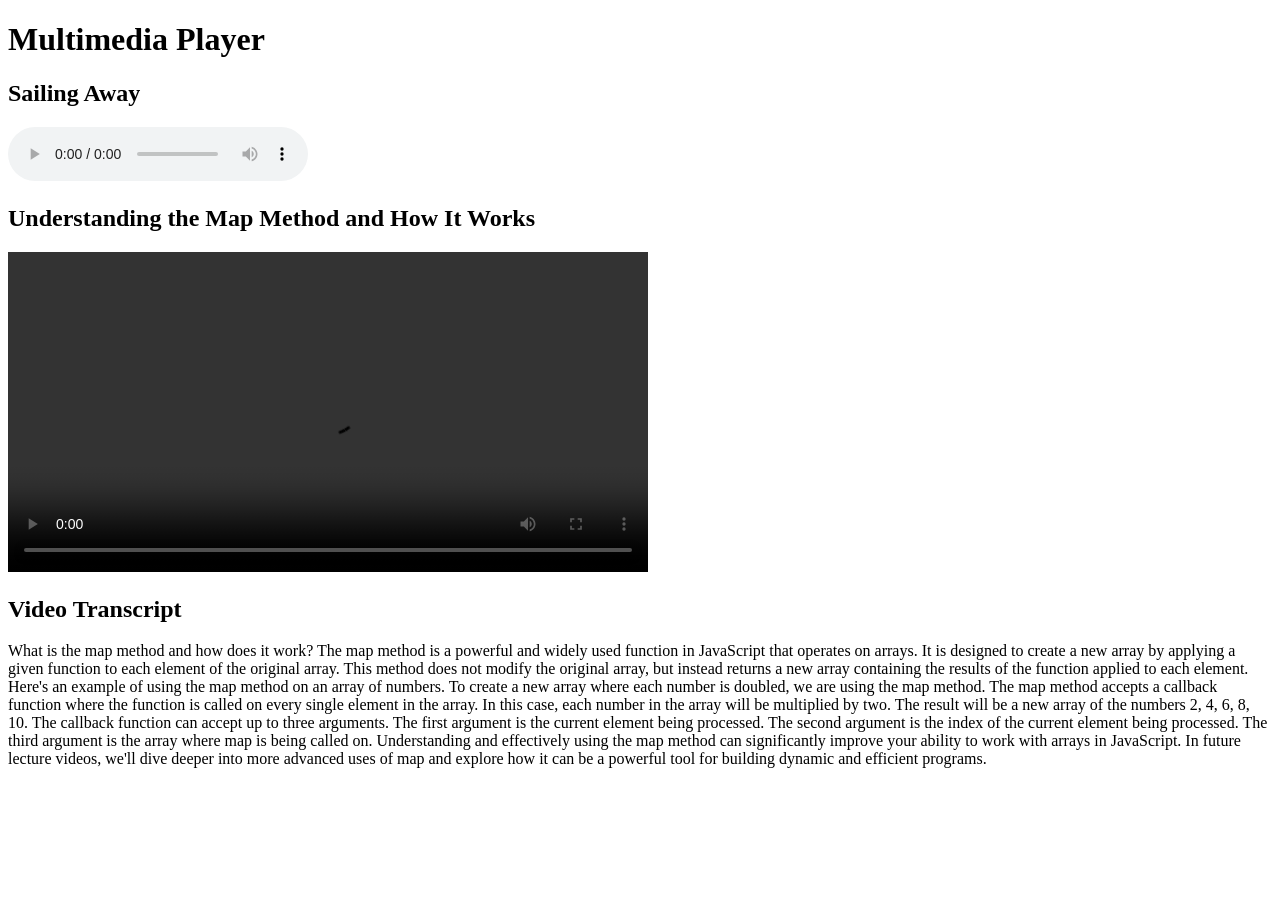
<file: Build_a_Profile_Page.html>
<!DOCTYPE html>
    <meta charset="UTF-8">
    <html lang="en">

<html>
    <head>
        <title>My Profile<title>
    </head>
    <body>
        <section id="Profile">
            <img src="https://encrypted-tbn0.gstatic.com/images?q=tbn:ANd9GcRu5SX341aEwG1NtU-SRUDsrAXhOrLWBRkvR7FCFm7s1Q&s=10" alt="Profile Picture">
            <h1>Irish Kristel F. Sulad<h1>
            <p>about me</p>
            <p><a href="https://sulad2432603-rishk.github.io/PRIN135-PrelimExam-Sulad/">My Github Page</a></p>
            <p>Email:irishkristel1247@gmail.com"</p>
            <p>Contact No: </p>     
        </section>

        <section id="skills">
            <h2>Skills</h2>
            <ul>
                <li></li>
                <li></li>
                <li></li>
            </ul>
        </section>

        <section id="education">
            <h2>Education</h2>
            <ul>
                <li></li>
                <li></li>
                <li></li>
            </ul>
        </section>

        <section id="awards_and_achievements">
            <h2>Awards and Achievements</h2>
            <ul>
                <li></li>
                <li></li>
                <li></li>
            </ul>
        </section>

        <section id="contact">
            <h2>Contact Me</h2>
        </section>
    </body>
</html>





<!DOCTYPE html>
<html lang="en">
<head>
  <meta charset="UTF-8">
  <meta name="viewport" content="width=device-width, initial-scale=1.0">
  <title>Multimedia Player</title>
</head>

<body>
  <h1>Multimedia Player</h1>

  <section>
    <h2>Sailing Away</h2>
    <audio 
    controls 
    aria-label="song player"
    >
      <source src="https://cdn.freecodecamp.org/curriculum/js-music-player/sailing-away.mp3" type="audio/mpeg"> 
    </audio>
  </section>

  <section>
    <h2>Understanding the Map Method and How It Works</h2>
    <video 
    controls
    width="640"
    aria-label="video player"
    >
      <source src="https://cdn.freecodecamp.org/curriculum/labs/what-is-the-map-method-and-how-does-it-work.mp4" type="video/mp4">
      <track src="https://cdn.freecodecamp.org/curriculum/labs/what-is-the-map-method-and-how-does-it-work.vtt" 
      kind="subtitles"
      srclang="en"
      label="English"
      >
    </video>

  </section>
  <section>
    <h2>Video Transcript</h2>
    <p>
      What is the map method and how does it work?
      The map method is a powerful and widely used function in JavaScript that operates on arrays.
      It is designed to create a new array by applying a given function to each element of the original array.
      This method does not modify the original array, but instead returns a new array containing the results of the function applied to each element.
      Here's an example of using the map method on an array of numbers.
      To create a new array where each number is doubled, we are using the map method.
      The map method accepts a callback function where the function is called on every single element in the array.
      In this case, each number in the array will be multiplied by two.
      The result will be a new array of the numbers 2, 4, 6, 8, 10.
      The callback function can accept up to three arguments.
      The first argument is the current element being processed.
      The second argument is the index of the current element being processed.
      The third argument is the array where map is being called on.
      Understanding and effectively using the map method can significantly improve your ability to work with arrays in JavaScript.
      In future lecture videos, we'll dive deeper into more advanced uses of map and explore how it can be a powerful tool for building dynamic and efficient programs.
    </p>
  </section>

</body>

</html>
</file>
